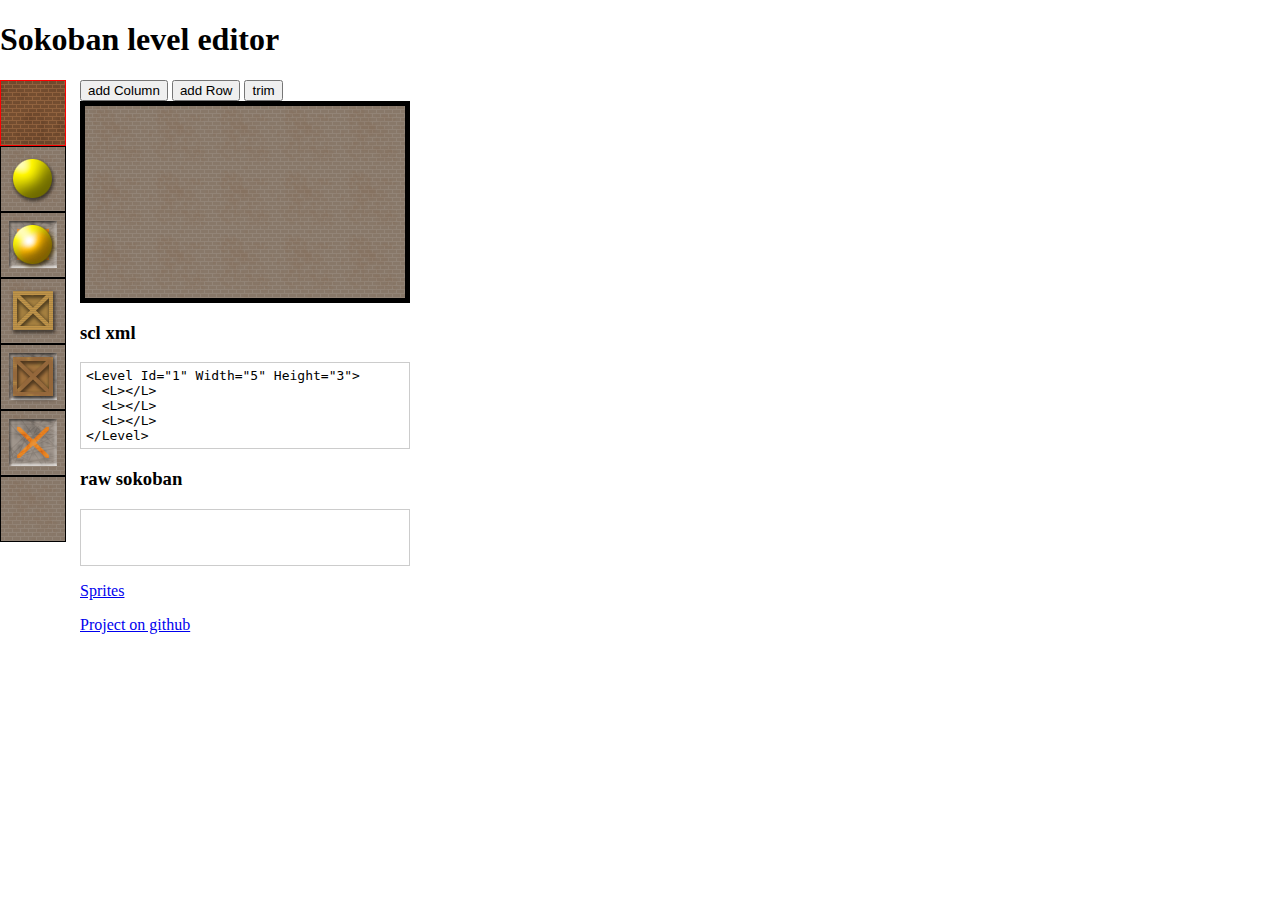
<file: index.html>
<!DOCTYPE html>

<html>
  <head>
    <title>Sokoban level editor</title>

    <link rel="stylesheet" type="text/css" href="sprites.css" />

    <style type="text/css">
      #left,
      #right {
        float: left;
      }
      #left {
        width: 80px;
      }

      pre {
        border: 1px solid #ccc;
        padding: 5px;
      }

      label {
        border: 1px solid #000;
        display: block;
        height: 64px;
        width: 64px;
      }

      label.focus {
        border: 1px solid #f00;
      }

      label input,
      label span {
        display: none;
      }

      table {
        border: 5px solid #000;
        border-collapse: collapse;
      }

      td {
        cursor: pointer;
        height: 64px;
        padding: 0;
        width: 64px;
      }
    </style>

    <script
      type="text/javascript"
      src="//ajax.googleapis.com/ajax/libs/jquery/1.8.3/jquery.min.js"
    ></script>
    <script type="text/javascript">
      var tiles = Array(
        "#", // Wall
        "@", // Player
        "+", // Player on goal
        "$", // Box
        "*", // Box on goal
        ".", // Goal
        " " // Floor
      );

      var tile = "#";

      var minWidth = 5;
      var minHeight = 3;

      var Width = 5;
      var Height = 3;

      var Level = [];
      var LevelBuilder = [];

      var x;
      var y;

      var Downz = false;

      function charToTile(arg) {
        switch (arg) {
          case "#":
            return "wall";
            break;
          case "@":
            return "player_floor";
            break;
          case "+":
            return "player_goal";
            break;
          case "$":
            return "box_floor";
            break;
          case "*":
            return "box_goal";
            break;
          case ".":
            return "goal";
            break;
          case " ":
            return "floor";
            break;
        }
      }

      function buildLevel() {
        LevelBuilder = [];

        for (i = 0; i < Height; i++) {
          LevelBuilder[i] = [];
          for (n = 0; n < Width; n++) {
            var useTile = " ";
            if (i in Level) {
              if (n in Level[i]) {
                useTile = Level[i][n];
              }
            }
            LevelBuilder[i][n] = useTile;
          }
        }

        Level = LevelBuilder;

        paintLevel();
        outputCode();
      }

      function paintLevel() {
        var lvlStr = "";

        for (i = 0; i < Level.length; i++) {
          lvlStr += "<tr>";
          for (n = 0; n < Level[i].length; n++) {
            lvlStr +=
              '<td class="' +
              charToTile(Level[i][n]) +
              '" data-row="' +
              i +
              '" data-column="' +
              n +
              '"></td>';
          }
          lvlStr += "</tr>";
        }

        $("#level").html(lvlStr);
      }

      function rtrim(s) {
        var r = s.length - 1;
        while (r > 0 && s[r] == " ") {
          r -= 1;
        }
        return s.substring(0, r + 1);
      }

      function outputCode() {
        var lvlStr =
          '<Level Id="1" Width="' + Width + '" Height="' + Height + '">\n';
        var lvlRaw = "";

        for (i = 0; i < Level.length; i++) {
          lvlStr += "  <L>";
          for (n = 0; n < Level[i].length; n++) {
            lvlStr += Level[i][n];
            lvlRaw += Level[i][n];
          }
          lvlStr = rtrim(lvlStr);
          lvlStr += "</L> \n";
          lvlRaw += "\n";
        }

        lvlStr += "</Level>";

        $("#levelcode_scl").text(lvlStr);
        $("#levelcode_raw").text(lvlRaw);
      }

      function trimLevel() {
        if (Width > minWidth) {
          var emptycolumns = [];
          for (n = 0; n < Width; n++) {
            var emptycolumn = true;
            for (i = 0; i < Height; i++) {
              if (Level[i][n] != " ") {
                emptycolumn = false;
              }
            }
            if (emptycolumn) {
              emptycolumns.push(n);
            }
          }

          if (emptycolumns.length > 0) {
            var deletefromleft = 0;
            var deletefromright = 0;
            var removablecolums = Width - minWidth;

            // find consecutive empty columns on the left side
            for (i = 0; i < emptycolumns.length; i++) {
              if (emptycolumns[i] == deletefromleft && i < removablecolums) {
                deletefromleft++;
              } else {
                break;
              }
            }
            // find consecutive empty columns on the right side
            if (deletefromleft < removablecolums) {
              removablecolums = removablecolums - deletefromleft;
              var countcolumn = Width - 1;
              var j = 0;
              for (i = emptycolumns.length - 1; i >= 0; i--) {
                if (emptycolumns[i] == countcolumn && j < removablecolums) {
                  deletefromright++;
                  countcolumn--;
                  j++;
                } else {
                  break;
                }
              }
            }

            if (deletefromleft > 0) {
              for (i = 0; i < Height; i++) {
                for (n = 0; n < deletefromleft; n++) {
                  Level[i].shift();
                }
              }
            }
            if (deletefromright > 0) {
              for (i = 0; i < Height; i++) {
                for (n = 0; n < deletefromright; n++) {
                  Level[i].pop();
                }
              }
            }
            Width = Width - deletefromleft - deletefromright;
            buildLevel();
          }
        }

        if (Height > minHeight) {
          var emptyrows = [];
          for (i = 0; i < Height; i++) {
            var emptyrow = true;
            for (n = 0; n < Width; n++) {
              if (Level[i][n] != " ") {
                emptyrow = false;
              }
            }
            if (emptyrow) {
              emptyrows.push(i);
            }
          }

          if (emptyrows.length > 0) {
            var deletefromtop = 0;
            var deletefrombottom = 0;
            var removablerows = Height - minHeight;

            // find consecutive empty columns on the left side
            for (i = 0; i < emptyrows.length; i++) {
              if (emptyrows[i] == deletefromtop && i < removablerows) {
                deletefromtop++;
              } else {
                break;
              }
            }
            // find consecutive empty columns on the right side
            if (deletefromtop < removablerows) {
              removablerows = removablerows - deletefromtop;
              var countrow = Height - 1;
              var j = 0;
              for (i = emptyrows.length - 1; i >= 0; i--) {
                if (emptyrows[i] == countrow && j < removablerows) {
                  deletefrombottom++;
                  countrow--;
                  j++;
                } else {
                  break;
                }
              }
            }

            if (deletefromtop > 0) {
              for (n = 0; n < deletefromtop; n++) {
                Level.shift();
              }
            }
            if (deletefrombottom > 0) {
              for (n = 0; n < deletefrombottom; n++) {
                Level.pop();
              }
            }
            Height = Height - deletefromtop - deletefrombottom;
            buildLevel();
          }
        }
      }

      $(document).ready(function () {
        buildLevel();

        // $(document).live('mousedown', function() {
        // 	Downz = true;
        // });

        // $(document).live('mouseup', function() {
        // 	Downz = false;
        // });

        $("td").live("mouseover", function () {
          if (Downz) {
            x = $(this).data("row");
            y = $(this).data("column");
            Level[x][y] = tile;
            buildLevel();
          }
        });

        $("td").live("mousedown", function () {
          x = $(this).data("row");
          y = $(this).data("column");
          Level[x][y] = tile;
          buildLevel();
        });

        $("td").live("mouseup", function () {
          Downz = false;
        });

        $("#addColumn").click(function () {
          Width++;
          buildLevel();
        });

        $("#addRow").click(function () {
          Height++;
          buildLevel();
        });

        $("#trimLevel").click(function () {
          trimLevel();
        });

        $("input[name=tile]").change(function () {
          tile = $(this).attr("value");
          $("label").removeAttr("class");
          $(this).parent().addClass("focus");
        });
      });
    </script>
  </head>
  <body>
    <h1>Sokoban level editor</h1>

    <div id="left">
      <form id="set-2">
        <label for="wall" class="focus"
          ><input type="radio" name="tile" id="wall" value="#" checked /><span>
            wall
          </span>
          <div class="wall"></div
        ></label>
        <label for="player_floor"
          ><input type="radio" name="tile" id="player_floor" value="@" /><span>
            player on floor
          </span>
          <div class="player_floor"></div
        ></label>
        <label for="player_goal"
          ><input type="radio" name="tile" id="player_goal" value="+" /><span>
            player on goal
          </span>
          <div class="player_goal"></div
        ></label>
        <label for="box_floor"
          ><input type="radio" name="tile" id="box_floor" value="$" /><span>
            box on floor
          </span>
          <div class="box_floor"></div
        ></label>
        <label for="box_goal"
          ><input type="radio" name="tile" id="box_goal" value="*" /><span>
            box on goal
          </span>
          <div class="box_goal"></div
        ></label>
        <label for="goal"
          ><input type="radio" name="tile" id="goal" value="." /><span>
            goal
          </span>
          <div class="goal"></div
        ></label>
        <label for="floor"
          ><input type="radio" name="tile" id="floor" value=" " /><span>
            floor
          </span>
          <div class="floor"></div
        ></label>
      </form>
    </div>

    <div id="right">
      <button id="addColumn">add Column</button>
      <button id="addRow">add Row</button>
      <button id="trimLevel">trim</button>

      <div id="set-2">
        <table id="level"></table>
      </div>

      <h3>scl xml</h3>
      <pre><code id="levelcode_scl"></code></pre>
      <h3>raw sokoban</h3>
      <pre><code id="levelcode_raw"></code></pre>

      <p><a href="tiles.html">Sprites</a></p>
      <p>
        <a href="https://github.com/deificx/sokoban-editor"
          >Project on github</a
        >
      </p>
    </div>
  </body>
</html>
</file>
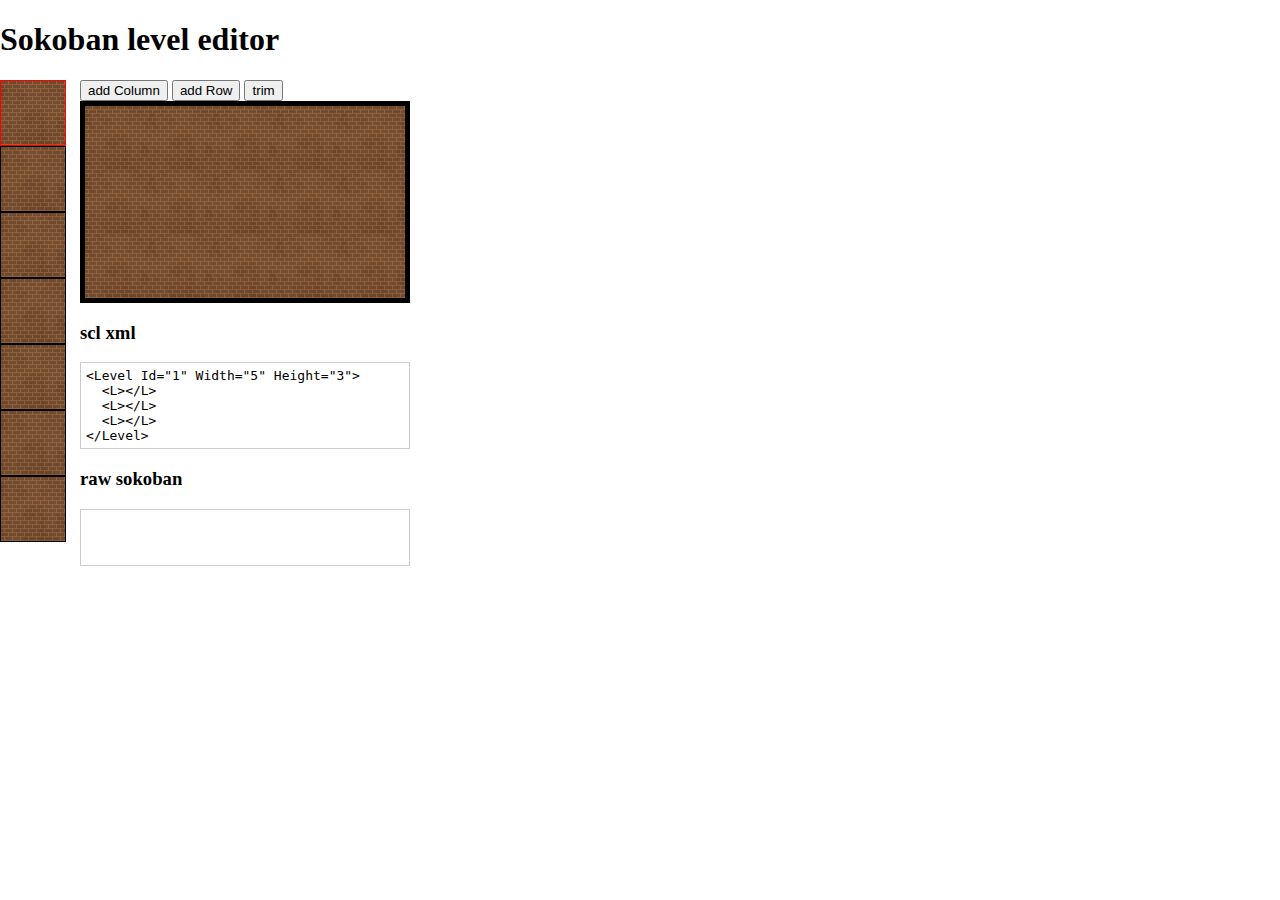
<file: levelEditor.html>
<!DOCTYPE html>

<html>
<head>
	<title>Sokoban level editor</title>

	<link rel="stylesheet" type="text/css" href="sprites.css">

	<style type="text/css">

		#left, #right {
			float: left;
		}
		#left {
			width: 80px;
		}

		pre {
			border: 1px solid #ccc;
			padding: 5px;
		}

		label {
			border: 1px solid #000;
			display: block;
			height: 64px;
			width: 64px;
		}

		label.focus {
			border: 1px solid #f00;
		}

		label input, label span {
			display: none;
		}

		table {
			border: 5px solid #000;
			border-collapse: collapse;
		}

		td {
			cursor: pointer;
			height: 64px;
			padding: 0;
			width: 64px;
		}

		td, form div {
			background: url(sprite2.png) no-repeat 0 0;
		}

	</style>

	<script type="text/javascript" src="http://ajax.googleapis.com/ajax/libs/jquery/1.8.3/jquery.min.js"></script>
	<script type="text/javascript">

	var tiles = Array(
		'#', // Wall
		'@', // Player
		'+', // Player on goal
		'$', // Box
		'*', // Box on goal
		'.', // Goal
		' ' // Floor
		);

	var tile = '#';

	var minWidth = 5;
	var minHeight = 3;

	var Width = 5;
	var Height = 3;

	var Level = [];
	var LevelBuilder = [];

	var x;
	var y;

	var Downz = false;

	function charToTile(arg) {
		switch(arg) {
		case '#':
			return 'wall';
			break;
		case '@':
			return 'player_floor';
			break;
		case '+':
			return 'player_goal';
			break;
		case '$':
			return 'box_floor';
			break;
		case '*':
			return 'box_goal';
			break;
		case '.':
			return 'goal';
			break;
		case ' ':
			return 'floor';
			break;
		}
	}

	function buildLevel() {

		LevelBuilder = [];

		for ( i = 0; i < Height; i++ ) {
			LevelBuilder[i] = [];
			for ( n = 0; n < Width; n++ ) {
				var useTile = ' ';
				if ( i in Level ) {
					if ( n in Level[i] ) {
						useTile = Level[i][n];
					}
				}
				LevelBuilder[i][n] = useTile;
			}
		}

		Level = LevelBuilder;

		paintLevel();
		outputCode();
	}

	function paintLevel() {

		var lvlStr = '';

		for ( i = 0; i < Level.length; i++ ) {
			lvlStr += '<tr>';
			for ( n = 0; n < Level[i].length; n++ ) {
				lvlStr += '<td class="'+charToTile(Level[i][n])+'" data-row="'+i+'" data-column="'+n+'"></td>';
			}
			lvlStr += '</tr>';
		}

		$('#level').html(lvlStr);
	}

	function rtrim(s) {
		var r=s.length -1;
		while(r > 0 && s[r] == ' ')	{
			r-=1;
		}
		return s.substring(0, r+1);
	}

	function outputCode() {

		var lvlStr = '<Level Id="1" Width="'+Width+'" Height="'+Height+'">\n';
		var lvlRaw = '';

		for ( i = 0; i < Level.length; i++ ) {
			lvlStr += '  <L>';
			for ( n = 0; n < Level[i].length; n++ ) {
				lvlStr += Level[i][n];
				lvlRaw += Level[i][n];
			}
			lvlStr = rtrim( lvlStr );
			lvlStr += '</L> \n';
			lvlRaw += '\n';
			
		}

		lvlStr += "</Level>";

		$('#levelcode_scl').text(lvlStr);
		$('#levelcode_raw').text(lvlRaw);

	}

	function trimLevel() {
		if ( Width > minWidth ) {
			var emptycolumns = [];
			for ( n = 0; n < Width; n++ ) {
				var emptycolumn = true;
				for ( i = 0; i < Height; i++ ) {
					if ( Level[i][n] != ' ' ) {
						emptycolumn = false;
					}
				}
				if ( emptycolumn ) {
					emptycolumns.push( n );
				}
			}

			if ( emptycolumns.length > 0 ) {

				var deletefromleft = 0;
				var deletefromright = 0;
				var removablecolums = Width - minWidth;

				// find consecutive empty columns on the left side
				for ( i = 0; i < emptycolumns.length; i++ ) {
					if ( emptycolumns[i] == deletefromleft && i < removablecolums ) {
						deletefromleft++;
					} else {
						break;
					}
				}
				// find consecutive empty columns on the right side
				if ( deletefromleft < removablecolums ) {
					removablecolums = removablecolums - deletefromleft;
					var countcolumn = Width - 1;
					var j = 0;
					for ( i = ( emptycolumns.length - 1 ); i >= 0; i-- ) {
						if ( emptycolumns[i] == countcolumn && j < removablecolums ) {
							deletefromright++;
							countcolumn--;
							j++;
						} else {
							break;
						}
					}
				}

				if( deletefromleft > 0 ) {
					for ( i = 0; i < Height; i ++ ) {
						for ( n = 0; n < deletefromleft; n++ ) {
							Level[i].shift();
						}
					}
				}
				if ( deletefromright > 0 ) {
					for ( i = 0; i < Height; i ++ ) {
						for ( n = 0; n < deletefromright; n++ ) {
							Level[i].pop();
						}
					}
				}
				Width = Width - deletefromleft - deletefromright;
				buildLevel();
			}
		}

		if ( Height > minHeight ) {
			var emptyrows = [];
			for ( i = 0; i < Height; i++ ) {
				var emptyrow = true;
				for ( n = 0; n < Width; n++ ) {
					if ( Level[i][n] != ' ' ) {
						emptyrow = false;
					}
				}
				if ( emptyrow ) {
					emptyrows.push( i );
				}
			}

			if ( emptyrows.length > 0 ) {

				var deletefromtop = 0;
				var deletefrombottom = 0;
				var removablerows = Height - minHeight;

				// find consecutive empty columns on the left side
				for ( i = 0; i < emptyrows.length; i++ ) {
					if ( emptyrows[i] == deletefromtop && i < removablerows ) {
						deletefromtop++;
					} else {
						break;
					}
				}
				// find consecutive empty columns on the right side
				if ( deletefromtop < removablerows ) {
					removablerows = removablerows - deletefromtop;
					var countrow = Height - 1;
					var j = 0;
					for ( i = ( emptyrows.length - 1 ); i >= 0; i-- ) {
						if ( emptyrows[i] == countrow && j < removablerows ) {
							deletefrombottom++;
							countrow--;
							j++;
						} else {
							break;
						}
					}
				}

				if( deletefromtop > 0 ) {
					for ( n = 0; n < deletefromtop; n++ ) {
						Level.shift();
					}
				}
				if ( deletefrombottom > 0 ) {
					for ( n = 0; n < deletefrombottom; n++ ) {
						Level.pop();
					}
				}
				Height = Height - deletefromtop - deletefrombottom;
				buildLevel();
			}
		}
	}

	$(document).ready(function() {

		buildLevel();

		$(document).live('mousedown', function() {
			Downz = true;
		});
	
		$(document).live('mouseup', function() {
			Downz = false;
		});

		$('td').live('mouseover', function() {
			if ( Downz ) {
				x = $(this).data('row');
				y = $(this).data('column');
				Level[x][y] = tile;
				buildLevel();
			}
		});

		$('td').live('mousedown', function() {
			x = $(this).data('row');
			y = $(this).data('column');
			Level[x][y] = tile;
			buildLevel();
		});

		$('#addColumn').click(function() {
			Width++;
			buildLevel();
		});

		$('#addRow').click(function() {
			Height++;
			buildLevel();
		});

		$('#trimLevel').click(function() {
			trimLevel();
		});

		$("input[name=tile]").change(function () {
			tile = $(this).attr('value');
			$('label').removeAttr('class');
			$(this).parent().addClass('focus');
		});

	});

	</script>

</head>
<body>

	<h1>Sokoban level editor</h1>

	<div id="left">

		<form>
			<label for="wall" class="focus"><input type="radio" name="tile" id="wall" value="#" checked><span> wall </span><div class="wall"></div></label>
			<label for="player_floor"><input type="radio" name="tile" id="player_floor" value="@"><span> player on floor </span><div class="player_floor"></div></label>
			<label for="player_goal"><input type="radio" name="tile" id="player_goal" value="+"><span> player on goal </span><div class="player_goal"></div></label>
			<label for="box_floor"><input type="radio" name="tile" id="box_floor" value="$"><span> box on floor </span><div class="box_floor"></div></label>
			<label for="box_goal"><input type="radio" name="tile" id="box_goal" value="*"><span> box on goal </span><div class="box_goal"></div></label>
			<label for="goal"><input type="radio" name="tile" id="goal" value="."><span> goal </span><div class="goal"></div></label>
			<label for="floor"><input type="radio" name="tile" id="floor" value=" "><span> floor </span><div class="floor"></div></label>
		</form>

	</div>

	<div id="right">

		<button id="addColumn">add Column</button>
		<button id="addRow">add Row</button>
		<button id="trimLevel">trim</button>

		<table id="level"></table>

		<h3>scl xml</h3>
		<pre><code id="levelcode_scl"></code></pre>
		<h3>raw sokoban</h3>
		<pre><code id="levelcode_raw"></code></pre>

	</div>

</body>
</html>
</file>
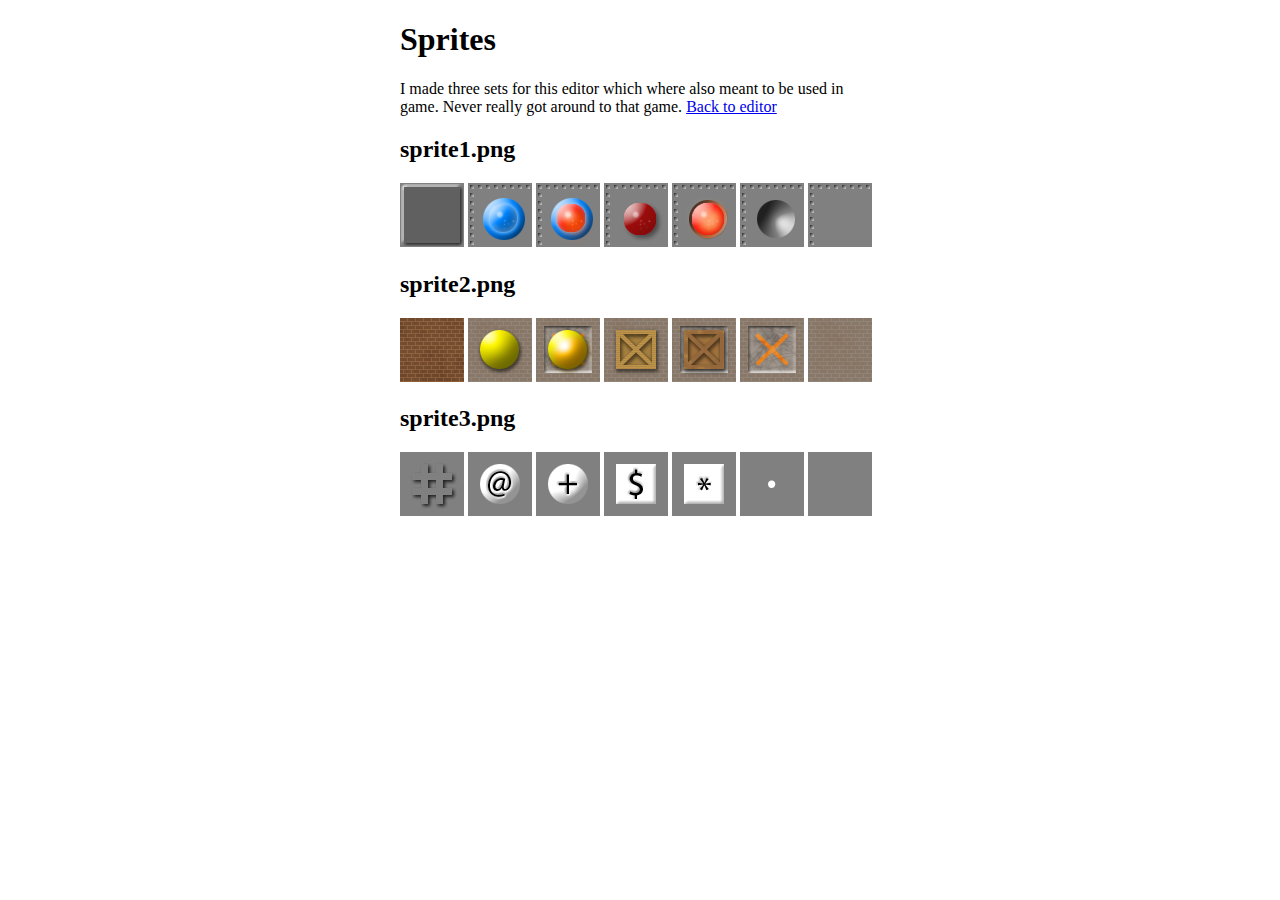
<file: tiles.html>
<!DOCTYPE html>

<html>
  <head>
    <title>sokoban tiles</title>
    <link rel="stylesheet" type="text/css" href="sprites.css" />
  </head>
  <body>
    <div class="preview">
      <h1>Sprites</h1>
      <p>
        I made three sets for this editor which where also meant to be used in
        game. Never really got around to that game.
        <a href="index.html">Back to editor</a>
      </p>
    </div>

    <div id="set-1" class="preview">
      <h2>sprite1.png</h2>
      <div class="wall"></div>
      <div class="player_floor"></div>
      <div class="player_goal"></div>
      <div class="box_floor"></div>
      <div class="box_goal"></div>
      <div class="goal"></div>
      <div class="floor"></div>
    </div>

    <div id="set-2" class="preview">
      <h2>sprite2.png</h2>
      <div class="wall"></div>
      <div class="player_floor"></div>
      <div class="player_goal"></div>
      <div class="box_floor"></div>
      <div class="box_goal"></div>
      <div class="goal"></div>
      <div class="floor"></div>
    </div>

    <div id="set-3" class="preview">
      <h2>sprite3.png</h2>
      <div class="wall"></div>
      <div class="player_floor"></div>
      <div class="player_goal"></div>
      <div class="box_floor"></div>
      <div class="box_goal"></div>
      <div class="goal"></div>
      <div class="floor"></div>
    </div>
  </body>
</html>
</file>
<file: sprites.css>
body {
  margin: 0;
}

.wall,
.player_floor,
.player_goal,
.box_floor,
.box_goal,
.goal,
.floor {
  display: inline-block;
  height: 64px;
  overflow: hidden;
  width: 64px;
}

.preview {
  margin: 0 auto;
  width: 480px;
}

#set-1 .wall {
  background: url(sprite1.png) no-repeat 0 0;
}
#set-1 .player_floor {
  background: url(sprite1.png) no-repeat -64px 0;
}
#set-1 .player_goal {
  background: url(sprite1.png) no-repeat -128px 0;
}
#set-1 .box_floor {
  background: url(sprite1.png) no-repeat -192px 0;
}
#set-1 .box_goal {
  background: url(sprite1.png) no-repeat -256px 0;
}
#set-1 .goal {
  background: url(sprite1.png) no-repeat -320px 0;
}
#set-1 .floor {
  background: url(sprite1.png) no-repeat -384px 0;
}

#set-2 .wall {
  background: url(sprite2.png) no-repeat 0 0;
}
#set-2 .player_floor {
  background: url(sprite2.png) no-repeat -64px 0;
}
#set-2 .player_goal {
  background: url(sprite2.png) no-repeat -128px 0;
}
#set-2 .box_floor {
  background: url(sprite2.png) no-repeat -192px 0;
}
#set-2 .box_goal {
  background: url(sprite2.png) no-repeat -256px 0;
}
#set-2 .goal {
  background: url(sprite2.png) no-repeat -320px 0;
}
#set-2 .floor {
  background: url(sprite2.png) no-repeat -384px 0;
}

#set-3 .wall {
  background: url(sprite3.png) no-repeat 0 0;
}
#set-3 .player_floor {
  background: url(sprite3.png) no-repeat -64px 0;
}
#set-3 .player_goal {
  background: url(sprite3.png) no-repeat -128px 0;
}
#set-3 .box_floor {
  background: url(sprite3.png) no-repeat -192px 0;
}
#set-3 .box_goal {
  background: url(sprite3.png) no-repeat -256px 0;
}
#set-3 .goal {
  background: url(sprite3.png) no-repeat -320px 0;
}
#set-3 .floor {
  background: url(sprite3.png) no-repeat -384px 0;
}
</file>
